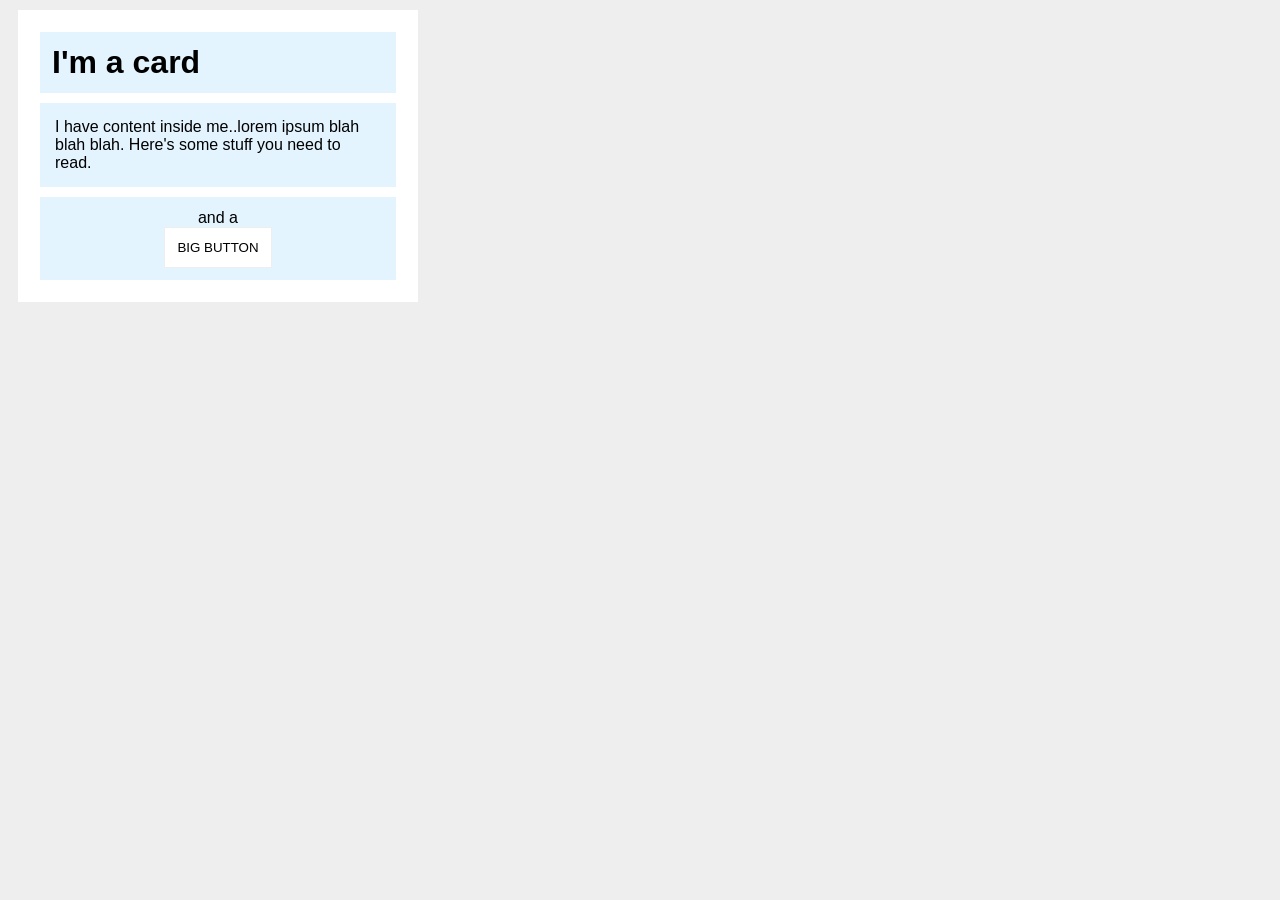
<file: foundations/block-and-inline/02-margin-and-padding-2/index.html>
<!DOCTYPE html>
<html lang="en">
  <head>
    <meta charset="UTF-8">
    <meta http-equiv="X-UA-Compatible" content="IE=edge">
    <meta name="viewport" content="width=device-width, initial-scale=1.0">
    <title>Margin and Padding exercise 2</title>
    <link rel="stylesheet" href="style.css">
  </head>
  <body>
    
    <div class="card">
      <h1 class="title">I'm a card</h1>
      <div class="content">I have content inside me..lorem ipsum blah blah blah. Here's some stuff you need to read.</div>
      <div class="button-container">and a <button>BIG BUTTON</button></div>
    </div>
  </body>
</html>
</file>
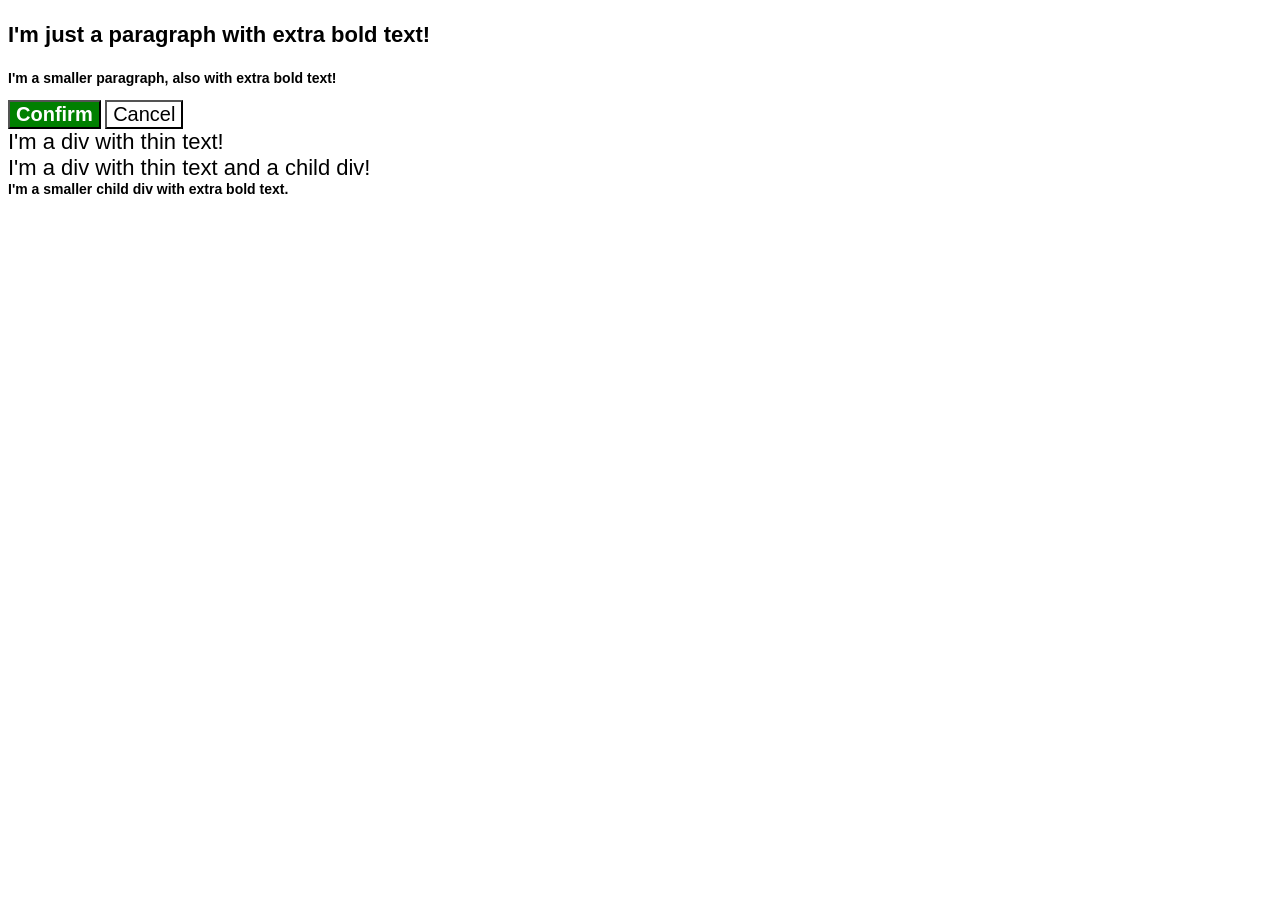
<file: foundations/cascade/01-cascade-fix/index.html>
<!DOCTYPE html>
<html lang="en">
  <head>
    <meta charset="UTF-8">
    <meta http-equiv="X-UA-Compatible" content="IE=edge">
    <meta name="viewport" content="width=device-width, initial-scale=1.0">
    <title>Fix the Cascade</title>
    <link rel="stylesheet" href="style.css">
  </head>

  <body>
    <p class="para">I'm just a paragraph with extra bold text!</p>

    <p class="para small-para">I'm a smaller paragraph, also with extra bold text!</p>

    <button id="confirm-button" class="button confirm">Confirm</button>
    <button id="cancel-button" class="button cancel">Cancel</button>

    <div class="text">I'm a div with thin text!</div>
    
    <div class="text">I'm a div with thin text and a child div!
      <div class="text child">I'm a smaller child div with extra bold text.</div>
    </div>
  </body>
</html>
</file>
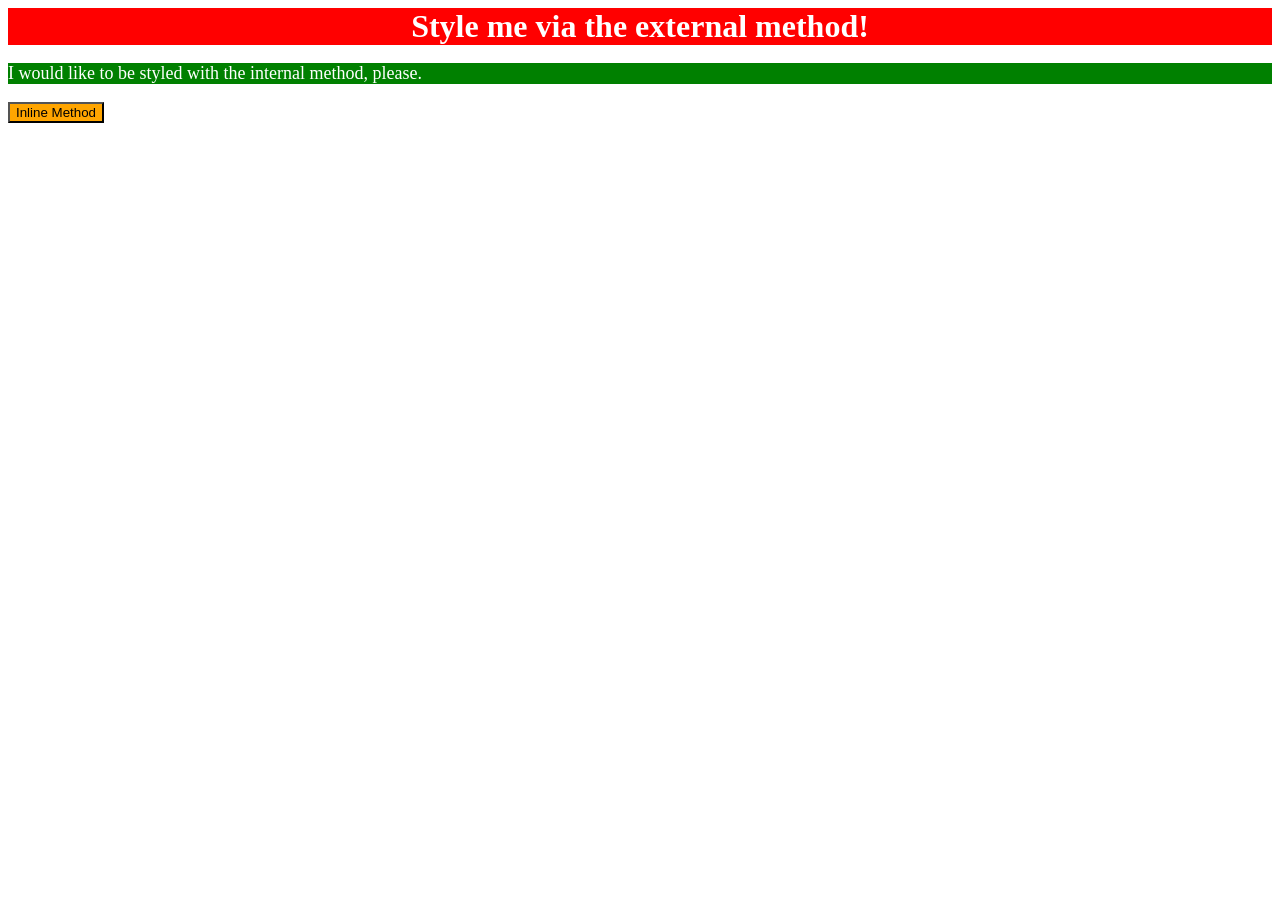
<file: foundations/intro-to-css/01-css-methods/index.html>
<!DOCTYPE html>
<html lang="en">
  <head>
    <meta charset="UTF-8">
    <meta http-equiv="X-UA-Compatible" content="IE=edge">
    <meta name="viewport" content="width=device-width, initial-scale=1.0">
    <title>Methods for Adding CSS</title>
    
    <link rel="stylesheet" href="styles.css">
    <style>
      p{
        background-color: green;
        color: white;
        font-size: 18px;
      }
    </style>
  </head>
  <body>
    <div>Style me via the external method!</div>
    <p>I would like to be styled with the internal method, please.</p>
    <button style="background-color: orange; font-size: 18pxview;">Inline Method</button>
  </body>
</html>
</file>
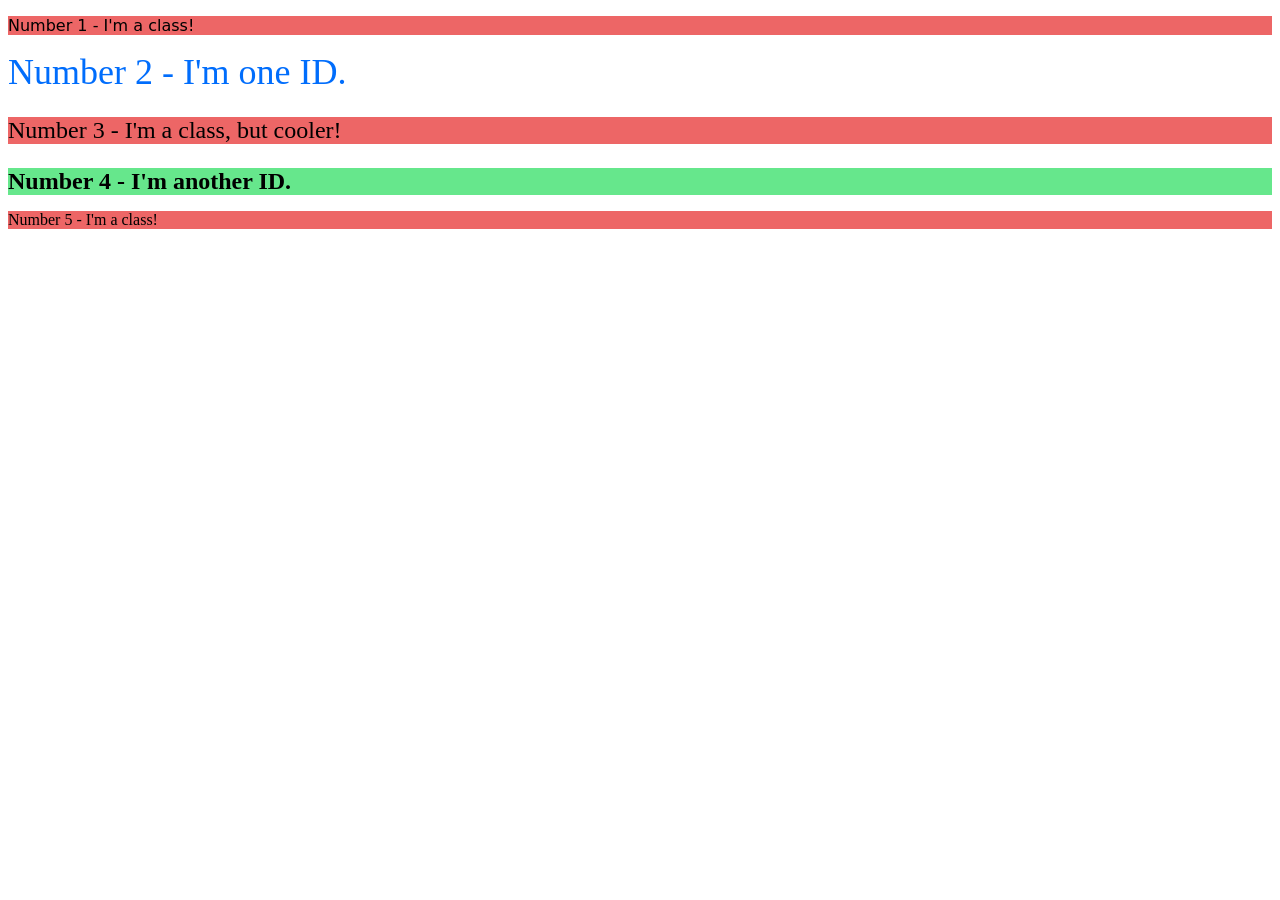
<file: foundations/intro-to-css/02-class-id-selectors/index.html>
<!DOCTYPE html>
<html lang="en">
  <head>
    <meta charset="UTF-8">
    <meta http-equiv="X-UA-Compatible" content="IE=edge">
    <meta name="viewport" content="width=device-width, initial-scale=1.0">
    <title>Class and ID Selectors</title>
    <link rel="stylesheet" href="style.css">
  </head>
  <body>
    <p class="odd-num class1">Number 1 - I'm a class!</p>
    <div id="num2">Number 2 - I'm one ID.</div>
    <p class="odd-num cool">Number 3 - I'm a class, but cooler!</p>
    <div id="num4">Number 4 - I'm another ID.</div>
    <p class="odd-num class-1">Number 5 - I'm a class!</p>
  </body>
</html>
</file>
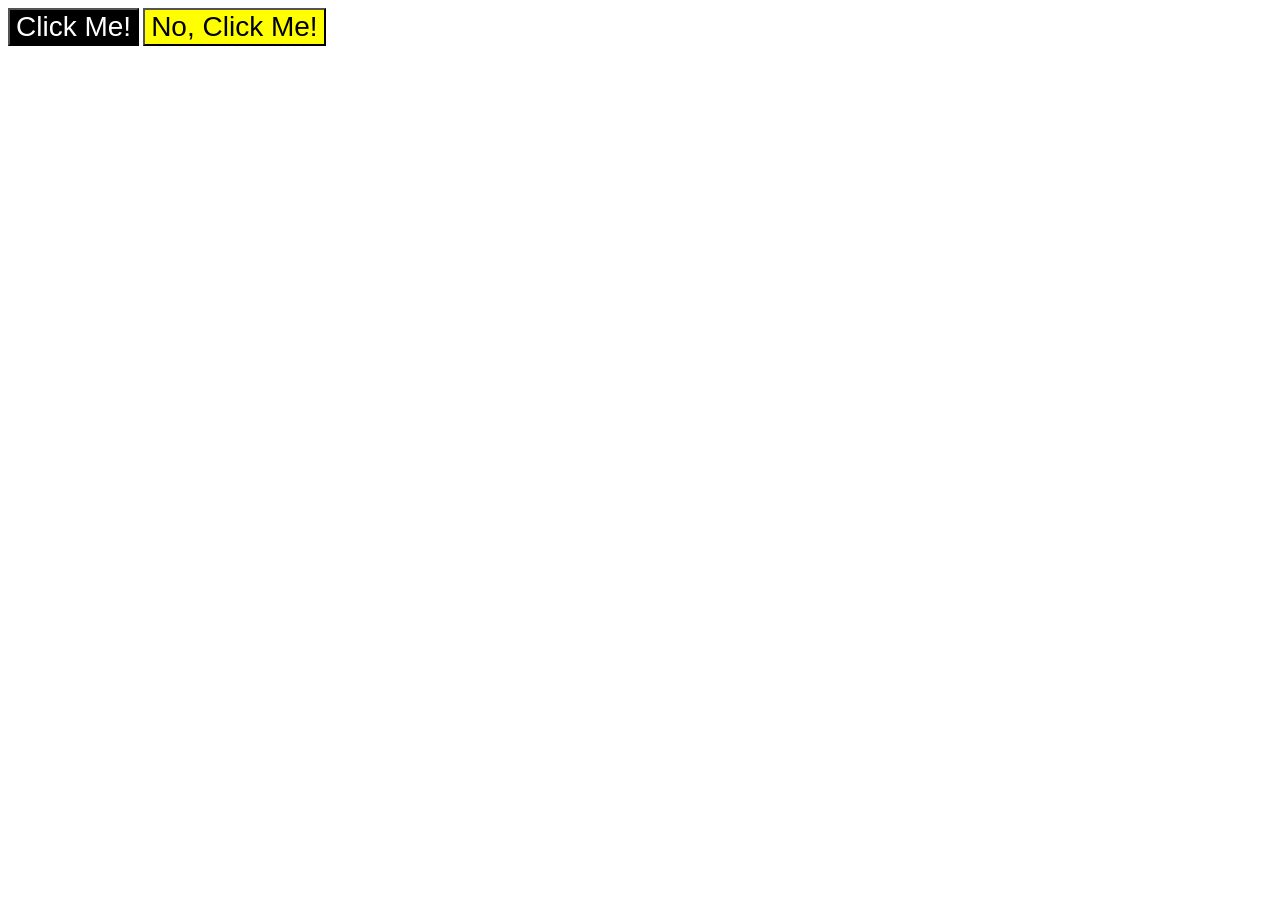
<file: foundations/intro-to-css/03-grouping-selectors/index.html>
<!DOCTYPE html>
<html lang="en">
  <head>
    <meta charset="UTF-8">
    <meta http-equiv="X-UA-Compatible" content="IE=edge">
    <meta name="viewport" content="width=device-width, initial-scale=1.0">
    <title>Grouping Selectors</title>
    <link rel="stylesheet" href="style.css">
  </head>
  <body>
    <button class="btn1">Click Me!</button>
    <button class="btn2">No, Click Me!</button>
  </body>
</html>
</file>
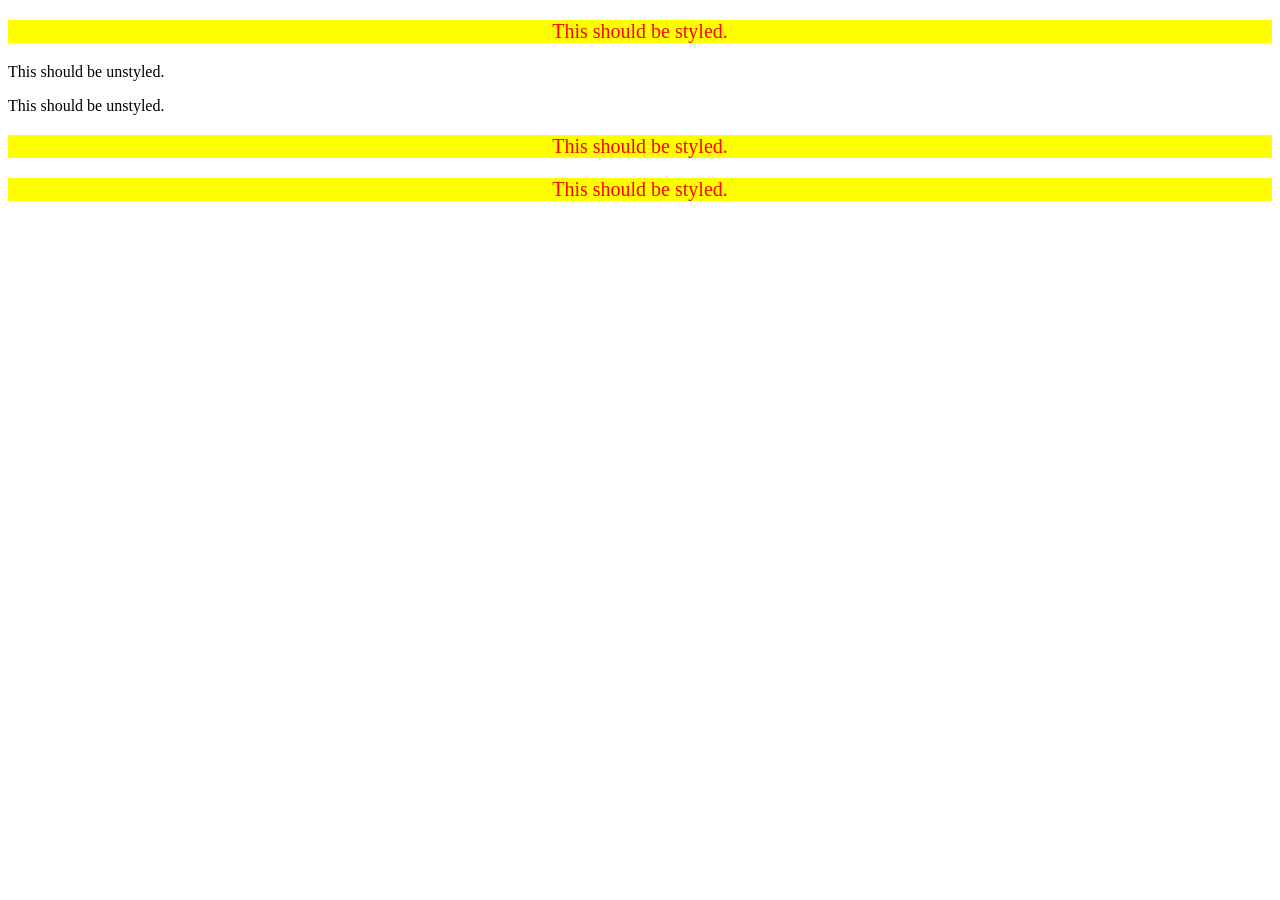
<file: foundations/intro-to-css/05-descendant-combinator/index.html>
<!DOCTYPE html>
<html lang="en">
  <head>
    <meta charset="UTF-8">
    <meta http-equiv="X-UA-Compatible" content="IE=edge">
    <meta name="viewport" content="width=device-width, initial-scale=1.0">
    <title>Descendant Combinator</title>
    <link rel="stylesheet" href="style.css">
  </head>

  <body>

    <div class="container">
      <p class="text">This should be styled.</p>
    </div>

    <p class="text">This should be unstyled.</p>
    <p class="text">This should be unstyled.</p>
    
    <div class="container">
      <p class="text">This should be styled.</p>
      <p class="text">This should be styled.</p>
    </div>

  </body>
</html>
</file>
<file: foundations/block-and-inline/02-margin-and-padding-2/style.css>
*{
  box-sizing: border-box;
}
body {
  background: #eee;
  font-family: sans-serif;

}

.card {
  width: 400px;
  background: #fff;
  margin: 10px;
  padding: 12px;
}

.title {
  background: #e3f4ff;
  margin: 10px;
  padding: 12px;
}

.content {
  background: #e3f4ff;
  margin: 10px;
  padding: 15px;
}

.button-container {
  display: block;
  background: #e3f4ff;
  margin: 10px;
  padding: 12px;
  text-align: center;
}

button {
  background: white;
  border: 1px solid #eee;
  display: block;
  padding: 12px;
  margin-left: auto;
  margin-right: auto;
}
</file>
<file: foundations/cascade/01-cascade-fix/style.css>
body {
  font-family: Arial, Helvetica, sans-serif;
}

.para,
.small-para {
  color: hsl(0, 0%, 0%);
  font-weight: 800;
}

p.small-para {
  font-size: 14px;
  font-weight: 800;
}

.para {
  font-size: 22px;
}


.button {
  background-color: rgb(255, 255, 255);
  color: rgb(0, 0, 0);
  font-size: 20px;
}

#confirm-button{
background: green;
  color: white;
  font-weight: bold;
}

.text.child {
  color: rgb(0, 0, 0);
  font-weight: 800;
  font-size: 14px;
}

div.text {
  color: rgb(0, 0, 0);
  font-size: 22px;
  font-weight: 100;
}
</file>
<file: foundations/intro-to-css/01-css-methods/styles.css>
/* styles.css */

div{
    background-color: red;
    color: white;
    font-size: 32px;
    font-weight: bold;
    text-align: center;
}
</file>
<file: foundations/intro-to-css/02-class-id-selectors/style.css>
/* Add CSS Styling */

.odd-num {
    background-color: rgb(237, 102, 102);
}

.class1{
    font-family:Verdana, "DejaVu Sans", sans-serif; 
}

.cool{
    font-size: 24px;

}

#num2{
    color: rgb(0, 109, 252);
    font-size: 36px;
    font-family: serif;
}

#num4 {

    background-color: rgb(102, 231, 140);
    font-size: 24px;
    font-weight: bold;
}
</file>
<file: foundations/intro-to-css/03-grouping-selectors/style.css>
/* Add CSS Styling */


.btn1, .btn2{
    font-size: 28px;
    font-family: Helvetica, "Times New Roman", sans-serif;
}
.btn1{
    background-color: black;
    color: white;
}

.btn2{
    background-color: yellow;
}
</file>
<file: foundations/intro-to-css/05-descendant-combinator/style.css>
/* Add CSS Styling */

.container .text{
    background-color: yellow;
    color: red;
    font-size: 20px;
    text-align: center;
    font-family: Verdana, "Times New Roman", sans-serif;
}
</file>
